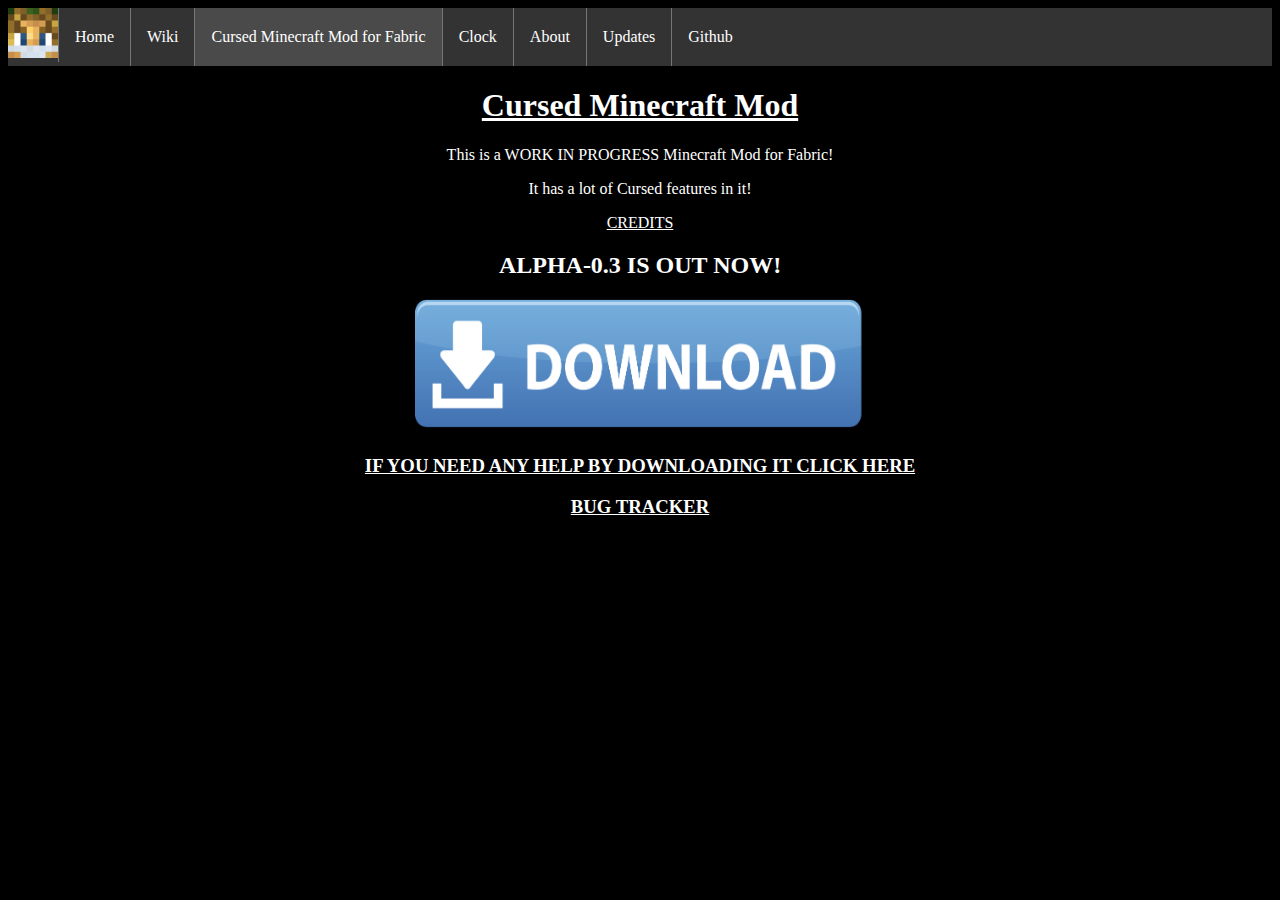
<file: index.html>
<!DOCTYPE html>
<html lang="en">

<head>
  <meta charset="utf-8">
  <meta name="viewport" content="width=device-width, initial-scale=1.0">
       <link rel=icon href=link.png sizes="16x16" type="image/png">
  <title>Cursed Mod</title>
  <script>
    //document.location.replace('https://link4real.github.io/maintenance.html')
  </script>
  <style>
    @import 'style.css'
  </style>
</head>

<body>
   <ul>
       <li><img src="link.png" alt="Link Logo" width="50" height="50" style="float:center"></li>
  <li><a href="https://link4real.github.io/">Home</a></li>
         <li><a href="https://link4real.github.io/wiki/">Wiki</a></li>
  <li><a class="active" href="https://link4real.github.io/cursed-mod/">Cursed Minecraft Mod for Fabric</a></li>
             <li><a href="https://linkstudios.github.io/clock/">Clock</a></li>
  <li><a href="https://link4real.github.io/about.html">About</a></li>
           <li><a href="https://link4real.github.io/updates.html">Updates</a></li> 
         <li><a href="https://github.com/link4real/">Github</a></li>
</ul>
  <h1><a href="https://link4real.github.io/cursed-mod">Cursed Minecraft Mod</a></h1>  
  <p>This is a WORK IN PROGRESS Minecraft Mod for Fabric!</p>
  <p>It has a lot of Cursed features in it!</p>
  <p><a href="https://link4real.github.io/cursed-mod/credits.html">CREDITS</a></p>  
  <h2>ALPHA-0.3 IS OUT NOW!</h2>
  <a href="cursed-mod-0.3.alpha.jar" download>
      <p><img src="download.png" alt="DownloadButton" width="450" height="134"></p>
</a>
   
  <h3><a href="https://link4real.github.io/cursed-mod/tutorial.html">IF YOU NEED ANY HELP BY DOWNLOADING IT CLICK HERE</a></h3>
  <h3><a href="https://forms.gle/Xpdyd78BEd29v41AA">BUG TRACKER</a></h3>
  
 
</body>
</html>
</file>
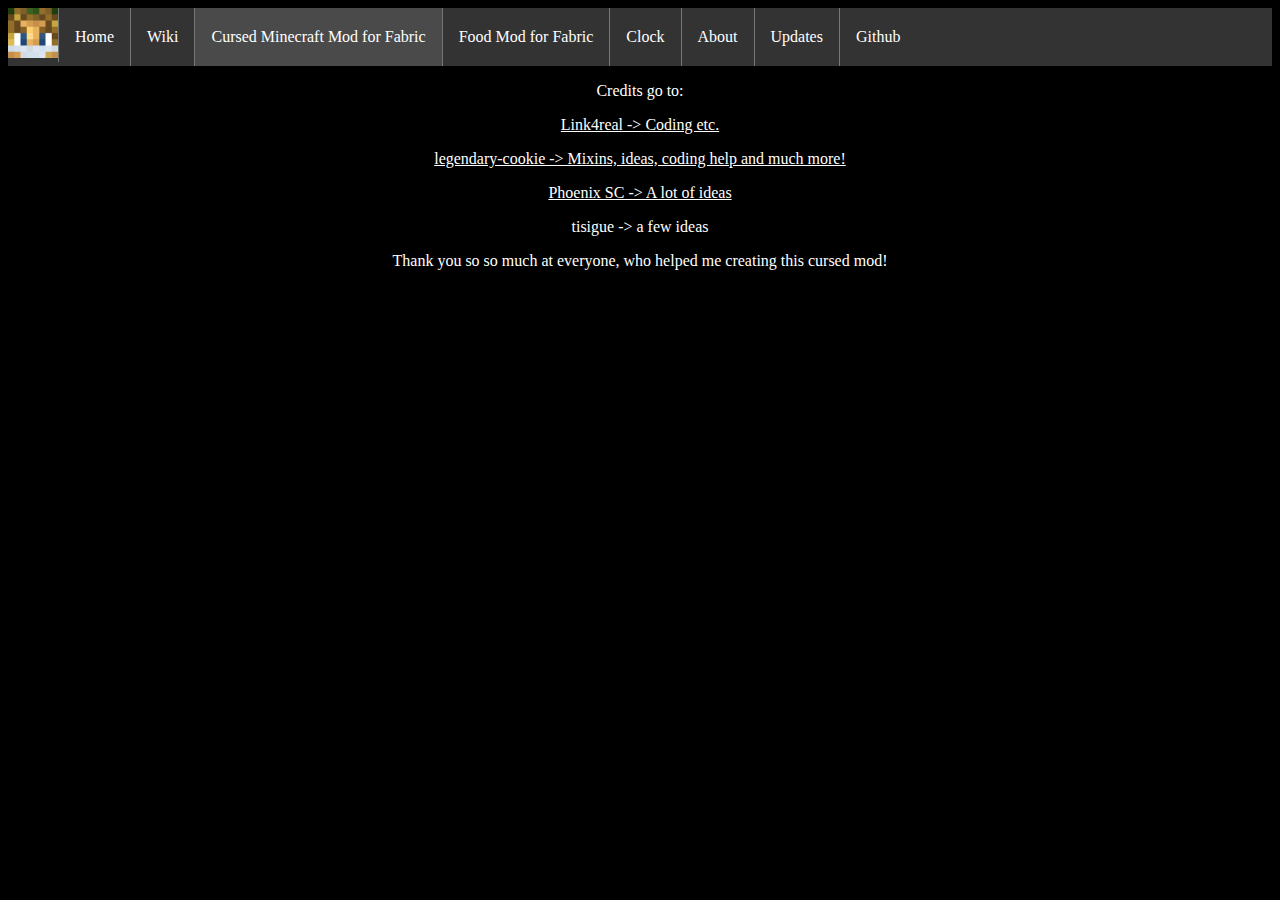
<file: credits.html>
<!DOCTYPE html>
<html lang="en">

<head>
  <meta charset="utf-8">
  <meta name="viewport" content="width=device-width, initial-scale=1.0">
       <link rel=icon href=link.png sizes="16x16" type="image/png">
  <title>Cursed Mod Credits</title>
  <script>
    //document.location.replace('https://link4real.github.io/maintenance.html')
  </script>
  <style>
    @import 'style.css'
  </style>
</head>

<body>
   <ul>
       <li><img src="link.png" alt="Link Logo" width="50" height="50" style="float:center"></li>
  <li><a href="https://link4real.github.io/">Home</a></li>
        <li><a href="https://link4real.github.io/wiki/">Wiki</a></li>
  <li><a class="active" href="https://link4real.github.io/cursed-mod/">Cursed Minecraft Mod for Fabric</a></li>
       <li><a href="https://link4real.github.io/food/">Food Mod for Fabric</a></li>

             <li><a href="https://linkstudios.github.io/clock/">Clock</a></li>
  <li><a href="https://link4real.github.io/about.html">About</a></li>
           <li><a href="https://link4real.github.io/updates.html">Updates</a></li> 
         <li><a href="https://github.com/link4real/">Github</a></li>
</ul>
  <p>Credits go to:</p>

<p><a href="https://github.com/Link4real">Link4real -> Coding etc.</a></p>
  
  <p><a href="https://github.com/legendary-cookie">legendary-cookie -> Mixins, ideas, coding help and much more!</a></p>

<p><a href=" https://www.youtube.com/user/phnixhamstasc">Phoenix SC -> A lot of ideas</a></p>
  
<p> tisigue -> a few ideas </p>
  
    <p> Thank you so so much at everyone, who helped me creating this cursed mod! <p>
</body>
</html>
</file>
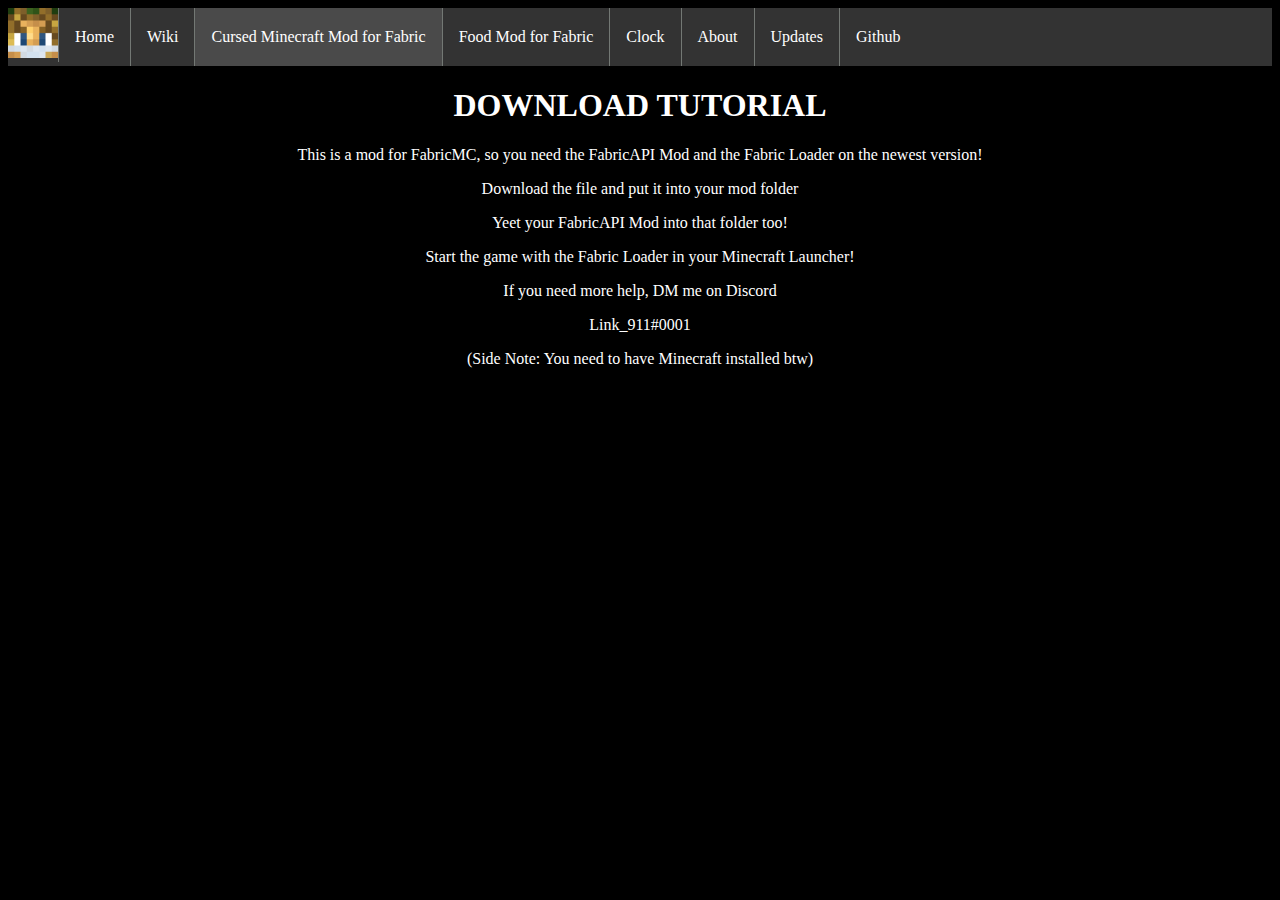
<file: tutorial.html>
<!DOCTYPE html>
<html lang="en">

<head>
  <meta charset="utf-8">
  <meta name="viewport" content="width=device-width, initial-scale=1.0">
       <link rel=icon href=link.png sizes="16x16" type="image/png">
  <title>Download Tutorial</title>
  <script>
    //document.location.replace('https://link4real.github.io/maintenance.html')
  </script>
  <style>
    @import 'style.css'
  </style>
</head>
<body>
  <ul>
       <li><img src="link.png" alt="Link Logo" width="50" height="50" style="float:center"></li>
  <li><a href="https://link4real.github.io/">Home</a></li>
        <li><a href="https://link4real.github.io/wiki/">Wiki</a></li>
  <li><a class="active" href="https://link4real.github.io/cursed-mod/">Cursed Minecraft Mod for Fabric</a></li>
      <li><a href="https://link4real.github.io/food/">Food Mod for Fabric</a></li>

            <li><a href="https://linkstudios.github.io/clock/">Clock</a></li>
  <li><a href="https://link4real.github.io/about.html">About</a></li>
           <li><a href="https://link4real.github.io/updates.html">Updates</a></li> 
         <li><a href="https://github.com/link4real/">Github</a></li>
</ul>
  <h1> DOWNLOAD TUTORIAL </h1>
  <p>This is a mod for FabricMC, so you need the FabricAPI Mod and the Fabric Loader on the newest version!</p>
  <p>Download the file and put it into your mod folder </p>
  <p> Yeet your FabricAPI Mod into that folder too! </p>
  <p> Start the game with the Fabric Loader in your Minecraft Launcher! </p>
  <p> If you need more help, DM me on Discord </p>
  <p> Link_911#0001 </p>
  
  
  
  <p> (Side Note: You need to have Minecraft installed btw) </p>
  </body>
</html>
</file>
